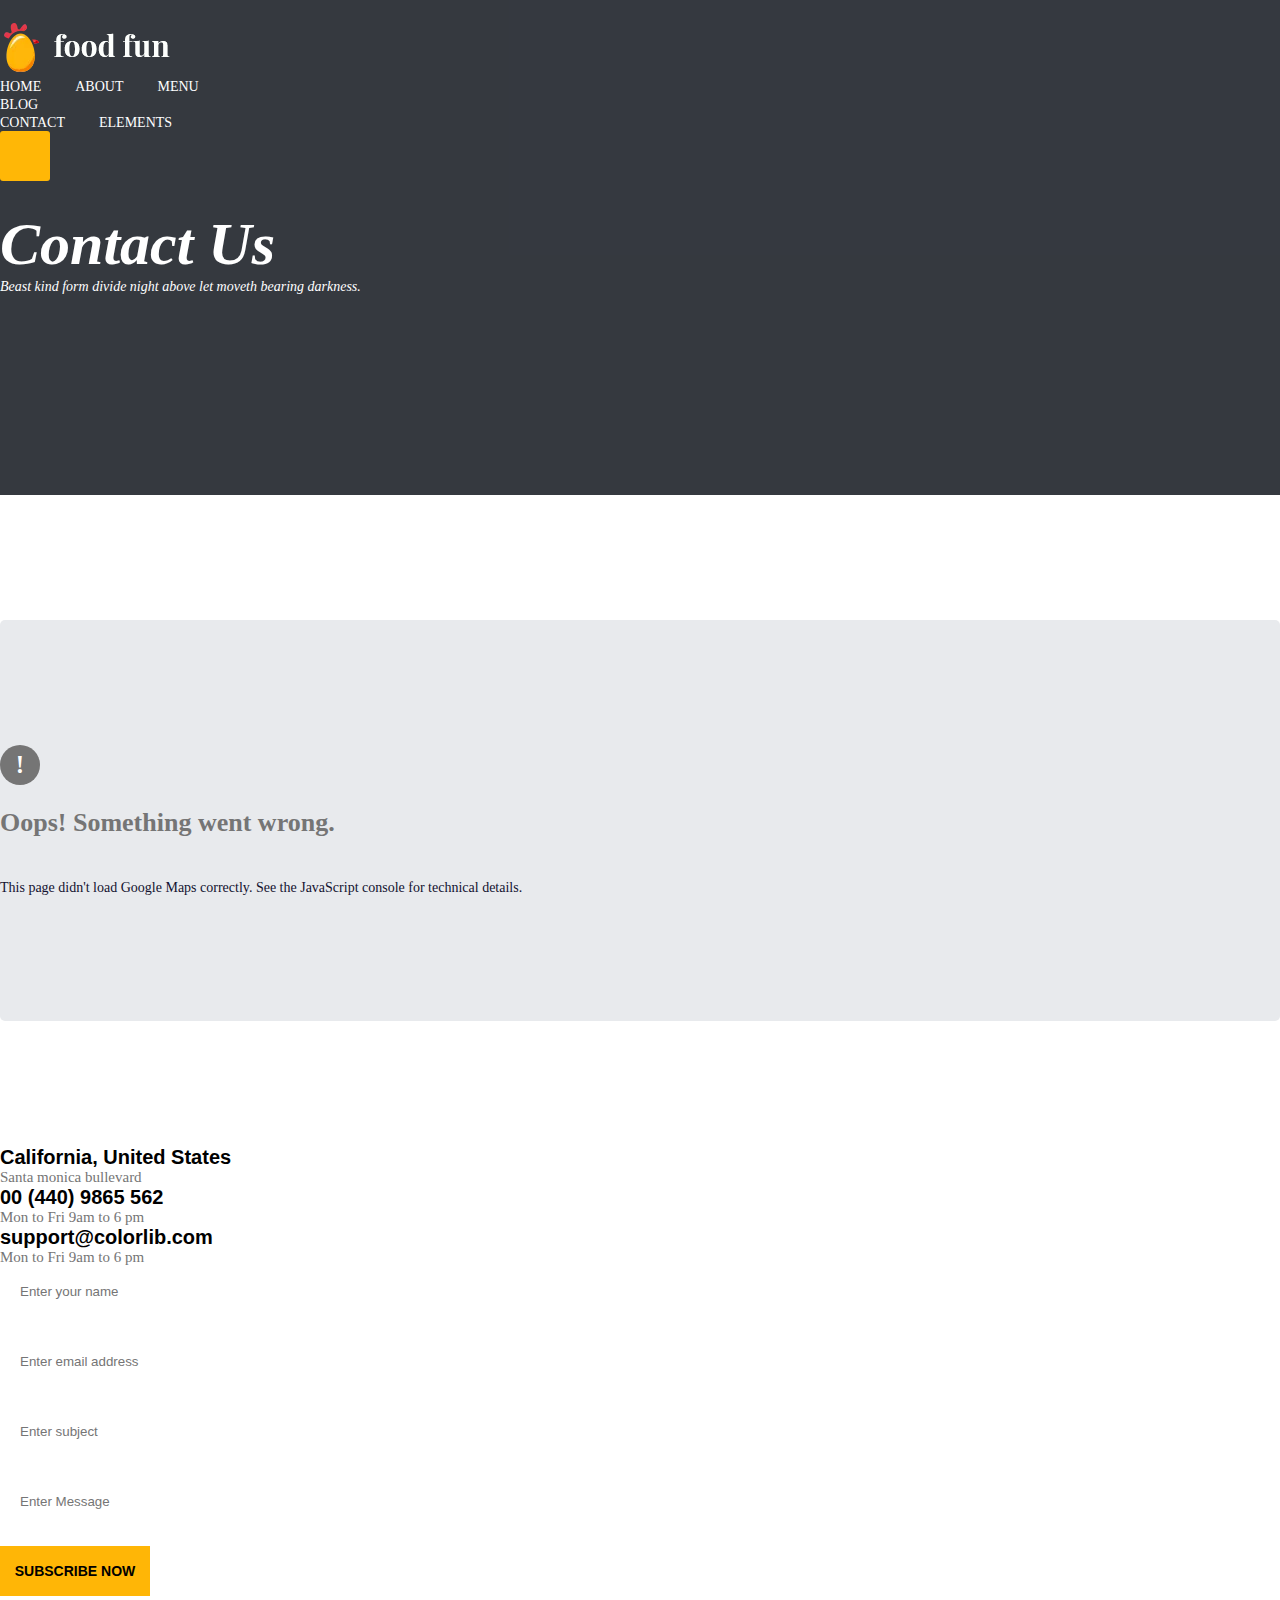
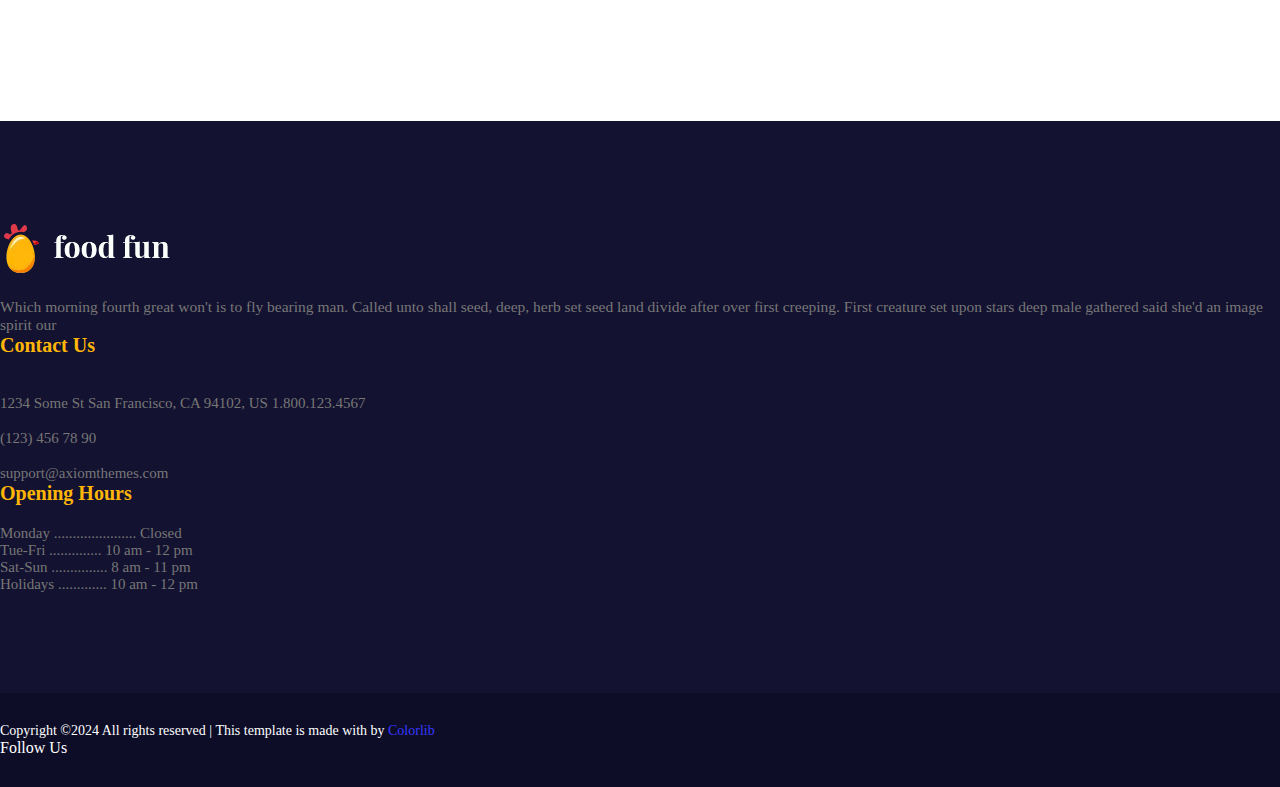
<file: contact.html>
<!DOCTYPE html>
<html lang="en">
<head>
    <meta charset="UTF-8">
    <meta name="viewport" content="width=device-width, initial-scale=1.0">
    <title>Contact Us</title>
    <link href="https://cdn.jsdelivr.net/npm/bootstrap@5.0.2/dist/css/bootstrap.min.css" rel="stylesheet" integrity="sha384-EVSTQN3/azprG1Anm3QDgpJLIm9Nao0Yz1ztcQTwFspd3yD65VohhpuuCOmLASjC" crossorigin="anonymous">
    <link rel="stylesheet" href="https://cdnjs.cloudflare.com/ajax/libs/font-awesome/6.5.2/css/all.min.css"
        integrity="sha512-SnH5WK+bZxgPHs44uWIX+LLJAJ9/2PkPKZ5QiAj6Ta86w+fsb2TkcmfRyVX3pBnMFcV7oQPJkl9QevSCWr3W6A=="
        crossorigin="anonymous" referrerpolicy="no-referrer" />
    <link rel="stylesheet" href="style.css">
    <link rel="shortcut icon" href="images/logo3.png" type="image/x-icon">
    <link href="https://unpkg.com/aos@2.3.1/dist/aos.css" rel="stylesheet">
</head>
<body>
    <div class="container-fluid contact-us p-0 ">
        <div class="banner-area d-flex justify-content-center align-items-start">
            <div class="container ">
                <!-- navbar -->
                    <nav class="px-3 navbar" style="background-color: transparent !important;">
                        <img src="images/logo2.png" alt="" class="img-fluid">
                        <div class=" d-none d-md-flex">
                            <a href="index.html" style="color:white !important;">HOME</a>
                        <a href="#" style="color: white">ABOUT</a>
                        <a href="#" style="color: white">menu</a>
                        <div class="dropdown d-flex align-items-center">
                            <a href="#" class="blog" style="color: white !important;">blog
                                <div class="dropdown-content" data-aos="fade-up"
                                data-aos-duration="8000">
                                    <a href="#">blog home</a>
                                    <a href="#">blog details</a>
                                </div>
                            </a>
                        </div>
                        <a href="contact.html" style="color: white !important;">contact</a>
                        <a href="#" style="color: white !important;">elements</a>
                        </div>
                        <div class="menu d-flex d-md-none"><i class="fa-solid fa-bars"></i></div>
            
                    </nav>
                <!-- navbar end -->
        
                    <div class="contactus d-flex flex-column justify-content-center align-items-center">
                        <h1 class="text-center">Contact Us</h1>
                        <p class="text-center">Beast kind form divide night above let moveth bearing darkness.</p>
                    </div> 
        
                </div>
        </div>

        

     </div>



     <div class="container-fluid wrong ">
        <div class="container d-flex flex-column align-items-center justify-content-center">
            <div class="text-center d-flex align-items-center justify-content-center">!</div>
            <h2 class="text-center d-flex align-items-center justify-content-center">Oops! Something went wrong.</h2>
            <p class="text-center d-flex align-items-center justify-content-center">This page didn't load Google Maps correctly. See the JavaScript console for technical details.</p>
        </div>
     </div>

     <div class="container-fluid contact-form">
        <div class="container">
            <div class="row">
                <div class="col-12 col-md-3 mb-5 mb-md-0">
                    <div class="d-flex flex-column justify-content-center">
                        <div class="d-flex">
                            <i class="fa-solid fa-house me-4"></i>
                            <h2 class="">California, United States</h2>
                        </div>
                        <div class="d-flex ps-5 me-4  align-items-center"><p>Santa monica bullevard</p></div>
                    </div>
                    <div class="d-flex flex-column justify-content-center">
                        <div class="d-flex">
                            <i class="fa-solid fa-phone me-4"></i>
                            <h2 class="">00 (440) 9865 562</h2>
                        </div>
                    <div class="d-flex  ps-5  me-4 align-items-center"><p class="">Mon to Fri 9am to 6 pm</p></div>
                        </div>
                    <div class="d-flex flex-column justify-content-center">
                        <div class="d-flex">
                            <i class="fa-regular fa-envelope me-4"></i>
                            <h2 class="">support@colorlib.com</h2>
                        </div>
                        <div class="d-flex  ps-5 me-4 align-items-center"><p>Mon to Fri 9am to 6 pm</p></div>
                    </div>
                </div>

                <div class="col-12 col-md-9 form">
                    <form action="#" class="d-flex  flex-column flex-md-row ">
                        <div class="left d-flex flex-column  ">
                            <input type="text" name="" id="" placeholder="Enter your name">
                            <input type="email" placeholder="Enter email address" name="" id="">
                            <input type="text" placeholder="Enter subject" name="" id="">
                        </div>
                        <div class="right  d-flex flex-column me-0 me-md-5">
                            <input type="text" placeholder="Enter Message" name="" id="">
                        </div>
                        
                        <div class="subscribe d-flex align-items-end ">
                        <button>SUBSCRIBE NOW</button>
                    </div>
                    </form>
                </div>
            </div>
        </div>
    </div>















     <div class="container-fluid footer">
        <div class="container">
            <div class="row d-flex">
                <div class="col-12 col-md-4 head mb-5 mb-md-0 ">
                    <a href="#"><img src="images/logo2.png" alt="" class="img-fluid"></a>
                    <p>Which morning fourth great won't is to fly bearing man. Called unto shall seed, deep, herb set seed land divide after over first creeping. First creature set upon stars deep male gathered said she'd an image spirit our</p>
                </div>
                <div class="col-12 col-md-4 contact mb-5 mb-md-0 ">
                    <h2 class="heading3">Contact Us</h2>
                    <div class="d-flex mb-1">
                        <i class="mt-1 fa-solid fa-location-dot"></i>
                        <p style="font-size:15px;"> 
                            1234 Some St San Francisco, CA 94102, US 1.800.123.4567
                        </p>
                    </div>

                    <div class="d-flex mb-1">
                        <i class="mt-1 fa-solid fa-phone"></i>
                        <p style="font-size:15px;"> 
                            (123) 456 78 90
                        </p>


                    </div>


                    <div class="d-flex mb-1">
                        <i class="mt-1 fa-regular fa-envelope"></i>
                        <p style="font-size:15px;">  
                            support@axiomthemes.com
                        </p>

                    </div>

                </div>
                <div class="col-12 col-md-4 opening mb-5 mb-md-0 ">
                    <h2 class="heading3">
                        Opening Hours
                    </h2>
                    <p class="mb-3">Monday ...................... Closed</p>
                    <p class="mb-3">Tue-Fri .............. 10 am - 12 pm</p>
                    <p class="mb-3">Sat-Sun ............... 8 am - 11 pm</p>
                    <p class="mb-3">Holidays ............. 10 am - 12 pm</p>
                </div>
            </div>

            
        </div>
    </div>

    

    <div class="container-fluid foot">
        <div class="container">
            <div class="row d-flex justify-content-between align-items-center">
                <div class="col-12 col-md-6 mb-3 mb-md-0">
                    <p>
                        Copyright ©2024 All rights reserved | This template is made with <i class="d-inline-block fa-regular fa-heart" style="color: #ffffff;"></i> by 
                    <a href="https://colorlib.com/">Colorlib</a>
                    </p>
                </div>
                <div class="col-10 col-sm-8 col-md-3 d-flex align-items-center justify-content-between">
                    <span>Follow Us </span>
                    <i class="fa-brands fa-facebook-f"></i>
                    <i class="fa-brands fa-twitter"></i>
                    <i class="fa-brands fa-google-plus-g"></i>
                    <i class="fa-brands fa-pinterest"></i>
                    <i class="fa-brands fa-instagram "></i>
                </div>
            </div>
        </div>
    </div>


</body>
<script src="https://cdn.jsdelivr.net/npm/bootstrap@5.0.2/dist/js/bootstrap.bundle.min.js" integrity="sha384-MrcW6ZMFYlzcLA8Nl+NtUVF0sA7MsXsP1UyJoMp4YLEuNSfAP+JcXn/tWtIaxVXM" crossorigin="anonymous"></script>    

</html>
</file>
<file: style.css>
* {
    margin: 0px;
    padding: 0px;
    /* border: 1px solid red; */
    box-sizing: border-box;
}

.main {
    background-image: url(https://preview.colorlib.com/theme/foodfun/assets/images/banner-bg.jpg);
    background-size: cover;
    background-position: -320px 0px;
    background-repeat: no-repeat;
    height: 120vh;
    width: 100%;
    padding-top: 20px;
    margin-left: rem;
}

.navbar {
    background-color: white;
    height: 90px;
    border-radius: 3px;
}



.navbar a {
    color: black;
    text-decoration: none;
    font-family: Roboto;
    margin-right: 30px;
    text-transform: uppercase;
    font-size: 14px;

}

.dropdown-content {
    display: none;
    position: absolute;
    top: 30px;
    right: -205px;
    background-color: white;
    width: 300px;
    height: 125px;
    padding-left: 20px;
    box-sizing: border-box;
    z-index: 10;
    padding-top: 20px;
}

.dropdown-content>a {
    display: block;
    line-height: 40px;
    /* margin-bottom: 20px; */
    /* color: white; */
    font-size: 14px;
}

.dropdown-content>a:hover {
    color: #FFB706;
}

.dropdown:hover .dropdown-content {
    display: block;
}

.menu {
    background-color: #FFB706;
    width: 50px;
    height: 50px;
    border-radius: 3px;
    display: flex;
    justify-content: center;
    align-items: center;

}

.menu>i {
    color: white;
    font-size: 30px;
}

.main-heading {
    display: flex;
    flex-direction: column;
    justify-content: center;
    align-items: center;
    margin-top: 250px;
    /* width: 100%; */
}

.main-heading h3 {
    font-family: Roboto, sans-serif;
    margin-bottom: 10px;
    color: rgb(224, 220, 220);
    font-size: 18px;
    text-align: center;
}

.main-heading h1 {
    color: white;
    font-size: 5.5vw;
    text-align: center;
}

.main-heading h1 .span2 {
    color: #FFB706;
}


.span1 {
    font-family: text, sans-serif;
}

.food-fun {
    margin-top: 150px;
}

.food-fun div h2 {
    font-size: 38px;
}

.span3 {
    font-style: italic;
    color: #FFB606;
}

.span4 {
    color: rgb(19, 18, 48);
}

.food-fun div p {
    color: #777;
    font-size: 16px;
    /* text-align: justify; */
}

.food-fun div button {
    width: 150px;
    border-radius: 0px;
    height: 45px;
    border: none;
    outline: none;
    background-color: #FFB606 !important;
    color: black;
    font-size: 14PX;
    font-weight: 600;
    margin-top: 20PX;
}

.food-fun div button:hover {
    background-color: white !important;
    border: 1px solid #FFB606;
    transition: 1s ease;
}

.delicious-food {
    background-image: url(images/food-bg.png);
    background-position: 900px -100px;
    background-repeat: no-repeat;
    margin-top: 100px;
}

.delicious-food .row div h2 {
    font-size: 40px;
}

.delicious-food .row div p {
    font-size: 15px;
    color: #777;
    margin-top: 20px;
}

@media (max-width:768px) {
    .delicious-food {
        background: none;
    }
}

.delicious-food .row .items {
    background-color: white;
    margin-bottom: 20px;
}

.items>div {
    padding: 30px;
}

.delicious-food .row .items img {
    object-fit: cover;
    width: 100%;
}

.items>div:hover{
    background-color: #FFB606;

    
}

/* .items > div:hover .items > div > div > span{
    color: red;
} */

.items>div>h2 {
    color: red;
}

.items>div>div>span {
    color: #777;
    /* margin-left: 60px;    */
    font-weight: bolder;
    font-size: 20px;
}




.delicious-food .row .items h2 {
    color: #131230;
    font-size: 20px;
    font-family: text3, sans-serif;
    display: inline-block;
}

.natural-ingredients {
    background-image: url(https://preview.colorlib.com/theme/foodfun/assets/images/reservation-bg.jpg);
    background-size: cover;
    height: 45vh;
    background-repeat: no-repeat;
    background-position: center;
}

.natural-ingredients h1 {
    font-family: text3;
    color: white;
    margin-bottom: 20px;
    text-align: center;
}

.natural-ingredients h5 {
    color: white;
    font-style: italic;
    font-size: 24px;
    text-align: center;
}

.natural-ingredients button {
    background-color: #FFB606;
    width: 150px;
    height: 50px;
    border: none;
    outline: none;
    color: black;
    font-weight: 600;
    margin-top: 20px;
    font-size: 14px;
}

.natural-ingredients button:hover {
    background: none;
    border: 1px solid #FFB606;
    color: white;
}

.special-dishes {
    margin-top: 150px;
}

.special-dishes h1 {
    color: #131230;
    font-family: text3, sans-serif;
    font-size: 34px;

}

.special-dishes h1>span {
    color: #FFB706;
}

.p1 {
    color: #777;
    font-style: italic;
    font-size: 16px;
}

.dishes div .heading1 {
    display: inline-block;
    margin-right: 40px;
    font-size: 50px;
}

.dishes div hr {
    display: inline-block;
    border-bottom: 2px solid #131230;
    width: 45%;
    /* margin-top: 40px; */

}

.dishes div h2 {
    font-family: text3;
    font-size: 35px;
    /* margin-top: 50px; */
}

.dishes div h2 span {
    display: block;
    color: rgb(255, 182, 6);
}

.dishes div p {
    color: #777;
    font-size: 14px;
    margin-top: 20px;
}

.dishes div>div>.heading2 {
    color: rgb(255, 182, 6);
    font-family: Roboto;
    font-size: 30px;
    margin-bottom: 20px;
}

.dishes div>div>a {
    color: #131230;
    text-decoration: none;
    font-family: Roboto;
    width: 150px;
}

.dishes div>div>a>i {
    color: #131230;
    font-size: 16px;
}

.dishes div>div>a>i:hover {
    color: #FFB606;
}

.dishes-text {
    padding-left: 90px;
}

@media (max-width:768px) {
    .dishes-text {
        padding-left: 0px;
    }

    .contact-us .contactus h1 {
        font-size: 40px;
    }

}

.customer {
    background-image: url(https://preview.colorlib.com/theme/foodfun/assets/images/testimonial-bg.jpg);
    background-size: cover;
    background-position: center;
    background-repeat: no-repeat;
    margin-top: 100px;
    padding: 125px 0px 250px 0px;
    box-sizing: border-box;
    position: relative;
    z-index: 1;
    background-color: #b0b0b0;

}

.customer:after {
    content: '';
    position: absolute;
    top: 0;
    left: 0;
    width: 100%;
    height: 100%;
    background: rgba(1, 7, 16, 0.7);
    z-index: -1;
}

.customer-says div h1 {
    color: white;
    font-family: text3;
    font-size: 35px;
}

.customer-says div h1>span {
    color: #FFB706;
}

.customer-says div p {
    color: white;
    font-style: italic;
    font-size: 15px;
}

.food-update {
    margin-top: 125px;
}

.food-update h1 {
    font-family: text3;
    font-size: 34px;
}

.food-update h1 span {
    color: #FFB706;
}

.food-update>div>p {
    font-size: 15px;
    font-style: italic;
    color: #777;
}

.card-text {
    padding: 40px;
}

.card-text .Admin {
    margin-right: 50px;
    color: #777;
    font-size: 14px;

}

.card-text .date {
    color: #777;
    font-size: 14px;
}

.card-text>p {
    font-size: 14px;
    color: #777;
    margin-bottom: 40px;
}

.card-text>h2 {
    font-family: text3, sans-serif;
    font-size: 20px;
    margin-bottom: 15px;
}
.icon1:hover{
    color: #FCB407;
}

.card-text>h4 {
    font-size: 15px;
    color: #131230;
    font-family: Roboto;
    margin-right: 5px;
}

@media (max-width:768px) {
    .card-text {
        padding-left: 20px;
        padding-right: 0px;
    }
}

.booking {
    background-image: url(images/table-bg.jpg);
    background-size: cover;
    background-repeat: no-repeat;
    background-position: center;
    margin-top: 125px;
    padding: 100px 0px;
    box-sizing: border-box;
    position: relative;
    z-index: 1;
    background-color: #b0b0b0;

}

.booking:after {
    content: '';
    position: absolute;
    top: 0;
    left: 0;
    width: 100%;
    height: 100%;
    background: rgba(1, 7, 16, 0.7);
    z-index: -1;
}

.booking .book div {}

.booking .book div input {
    background-color: white;
    border: none;
    outline: none;
    height: 45px;
    width: 90%;
    border-radius: 5px;
    padding-left: 50px;

}

.booking .book .book1 input {
    background-image: url(images/calender.jpg);
    background-position: 20px 10px;
    background-size: 25px;
    background-repeat: no-repeat;
}

.booking .book .book2 input {
    background-image: url(images/clock.png);
    background-position: 20px 13px;
    background-size: 20px;
    background-repeat: no-repeat;
}

.booking .book .book3 input {
    background-image: url(images/profile.png);
    background-position: 20px 13px;
    background-size: 20px;
    background-repeat: no-repeat;
}

.booking-button button {
    background-color: #FCB407;
    color: black;
    height: 50px;
    border: none;
    outline: none;
    width: 160px;
}

.booking-button button:hover {
    background: none;
    border: 1px solid #FCB407;
    color: #FCB407;
    transition: 1s ease;
}

.footer {
    background-color: #131230;
    padding: 100px 0px;
}

.footer .head p {
    color: #777;
    margin-top: 20px;
    font-size: 15.5px;
}

.heading3 {
    color: #FFB606;
    font-family: text3;
    font-size: 20px;
    margin-bottom: 20px;
}

.footer .contact div {
    color: #777;
}

.footer .contact div i {
    margin-right: 20px;
}

.footer .opening {
    color: #777;
    font-size: 15px;
}

.foot {
    background-color: #0D0D27;
    padding: 30px 0px;
}

.foot .row div p {
    color: white;
    font-size: 14px;
    margin: 0px;

}

.foot .row div p a {
    color: rgb(55, 55, 255);
    font-size: 14px;
    text-decoration: none;
}

.foot .row div p a:hover {
    color: #002ba1;
}

.foot .row span {
    color: white;
}

.foot .row i {
    color: white;
}

.foot .row i:hover {
    color: #FFB617;
}

.banner-area {
    padding: 20px 0px 200px 0px;
    position: relative;
    z-index: 1;
    background-color: #b0b0b0;
    background-image: url(https://preview.colorlib.com/theme/foodfun/assets/images/contact-bg.jpg);
    background-position: -400px 0px;
    background-repeat: no-repeat;
    background-size: cover;
}

.banner-area:after {
    content: '';
    position: absolute;
    top: 0;
    left: 0;
    width: 100%;
    height: 100%;
    background: rgba(1, 7, 16, 0.7);
    z-index: -1;
}

.contactus {
    margin-top: 100px;

}

@media (max-width:480px) {
    .contact-us .contactus h1 {
        font-size: 30px;
    }
}

.contactus h1 {
    font-size: 60px;
    font-family: text3;
    font-style: italic;
    color: white;
}

.contactus p {
    font-style: italic;
    font-size: 14px;
    color: white;
}

.wrong {
    margin: 125px 0px;
}

.wrong>div {
    padding: 125px 0px;
    background-color: #E8EAED;
    border-radius: 5px;
}

.wrong>div>div {
    background-color: #757575;
    width: 40px;
    height: 40px;
    color: white;
    display: flex;
    justify-content: center;
    align-items: center;
    border-radius: 50%;
    font-size: 25px;
    font-weight: bolder;
    margin-bottom: 20px;
}

.wrong>div>h2 {
    color: #757575;
    font-size: 26px;
    margin-bottom: 40px;
    line-height: 35px;
    font-family: text3;
}

.wrong>div>p {
    color: #131230;
    font-family: text3;
    font-size: 14px;

}

.contact-form {
    margin-bottom: 125px;
}

.contact-form i {
    color: #FFB606;
}

.contact-form h2 {
    font-family: text3, sans-serif;
    font-size: 20px;
}

.contact-form p {
    color: #757575;
    font-size: 15px;
}

.form form input {
    width: 80%;
    height: 50px;
    margin-bottom: 20px;
    border: none;
    outline: none;
    padding-left: 20px;
}

@media (max-width:576px) {
    .subscribe {
        margin-left: 0px;

    }
}

@media (max-width:300px) {
    .contact-form h2 {
        font-size: 16px;
    }
}

.subscribe button {
    background-color: #FFB606;
    width: 150px;
    height: 50px;
    border: none;
    outline: none;
    font-weight: 600;
    font-size: 14px;
    text-align: center;
}

.subscribe button:hover {
    background-color: white;
    border: 1px solid #FFB606;
    transition: 1s ease;
}
</file>
